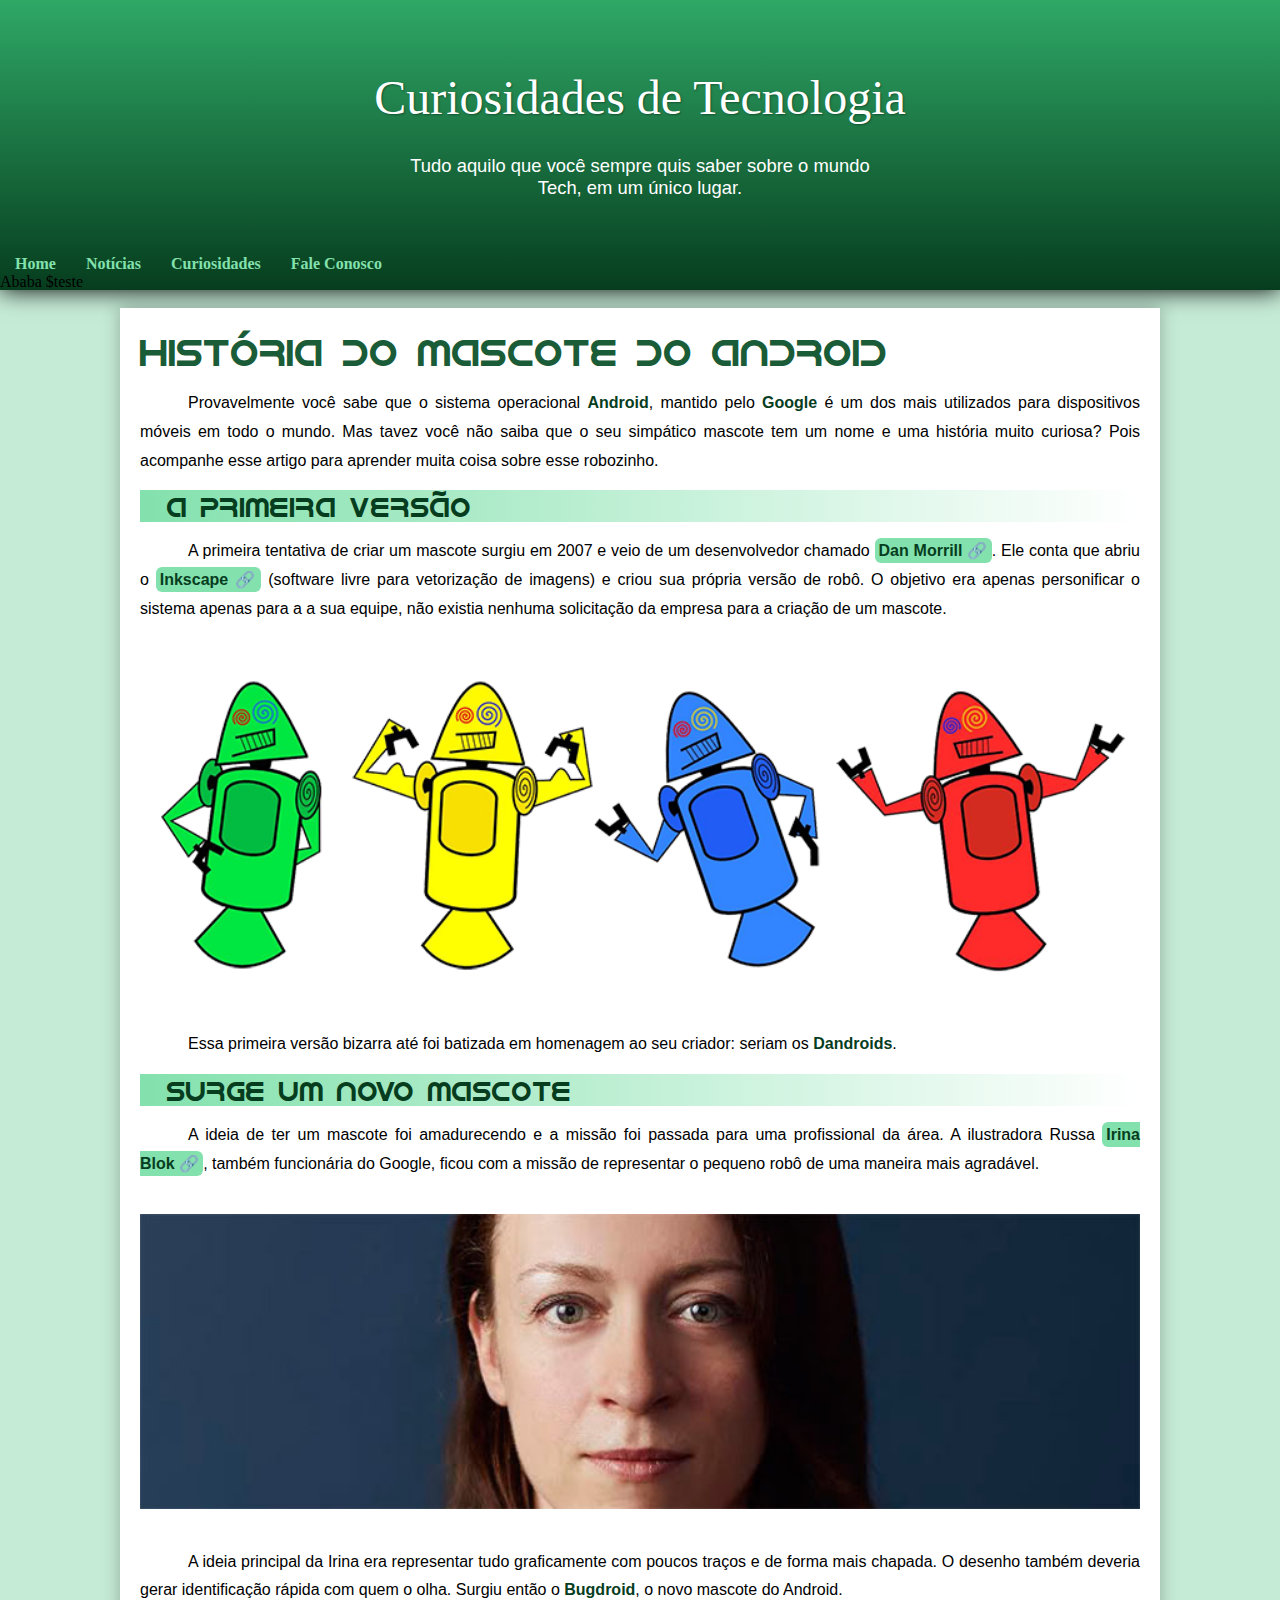
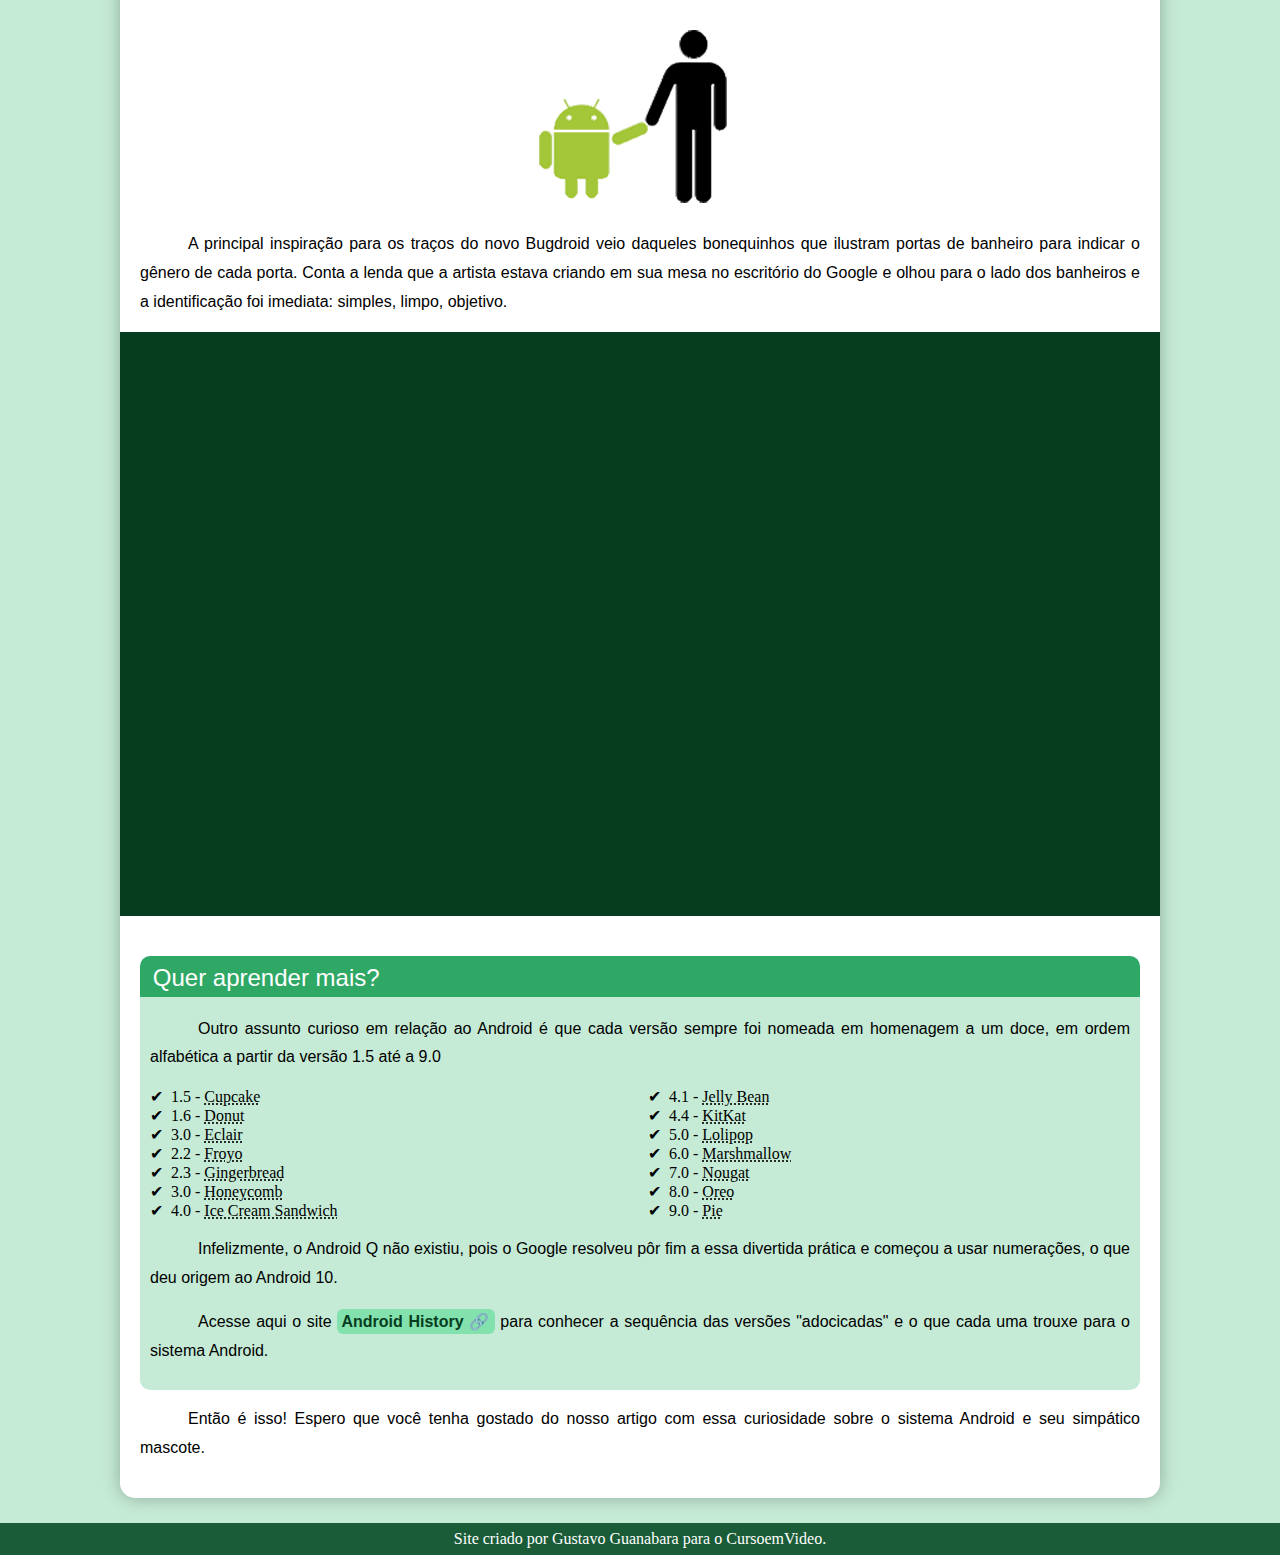
<file: index.html>
<!DOCTYPE html>
<html lang="Pt-br">
<head>
    <meta charset="UTF-8">
    <meta http-equiv="X-UA-Compatible" content="IE=edge">
    <meta name="viewport" content="width=device-width, initial-scale=1.0">
    <title>Como surgiu o mascote do Android?</title>
    <link rel="stylesheet" href="css/style.css">
    <link rel="shortcut icon" href="imagens/favicon.ico" type="image/x-icon">
</head>
<body>
    <header>
        <h1>Curiosidades de Tecnologia</h1>
        <p>Tudo aquilo que você sempre quis saber sobre o mundo Tech, em um único lugar.</p>
    </header>
    <nav>
        <ul>
            <li><a href="#" class="nav">Home</a></li>
            <li><a href="#" class="nav">Notícias</a></li>
            <li><a href="#" class="nav">Curiosidades</a></li>
            <li><a href="#" class="nav">Fale Conosco</a></li>
        </ul>
        <script src="teste.js"> </script>
    </nav>
    <main>
        <article>
            <h1>História do Mascote do Android</h1>
            <p>Provavelmente você sabe que o sistema operacional <strong>Android</strong>, mantido pelo <strong>Google</strong> é um dos mais utilizados para dispositivos móveis em todo o mundo. Mas tavez você não saiba que o seu simpático mascote tem um nome e uma história muito curiosa? Pois acompanhe esse artigo para aprender muita coisa sobre esse robozinho.</p>
            <h2>A primeira versão</h2>
            <p>A primeira tentativa de criar um mascote surgiu em 2007 e veio de um desenvolvedor chamado <a href="https://androidcommunity.com/dan-morrill-shows-us-the-android-mascot-that-almost-was-20130103/" target="_blank" class="link">Dan Morrill</a>. Ele conta que abriu o <a href="https://inkscape.org/pt-br/" target="_blank" class="link">Inkscape</a> (software livre para vetorização de imagens) e criou sua própria versão de robô. O objetivo era apenas personificar o sistema apenas para a a sua equipe, não existia nenhuma solicitação da empresa para a criação de um mascote.</p>
            <picture>
                <source media="(max-width: 750px)" srcset="imagens/dan-droids-pq.png">
                <img src="imagens/dan-droids.png" alt="Dandroids">
            </picture>
            <p>Essa primeira versão bizarra até foi batizada em homenagem ao seu criador: seriam os <strong>Dandroids</strong>.</p>
            <h2>Surge um novo mascote</h2>
            <p>A ideia de ter um mascote foi amadurecendo e a missão foi passada para uma profissional da área. A ilustradora Russa <a href="https://www.irinablok.com/" target="_blank" class="link">Irina Blok</a>, também funcionária do Google, ficou com a missão de representar o pequeno robô de uma maneira mais agradável.</p>
            <picture>
                <source media="(max-width: 750px)" srcset="imagens/irina-blok-pq.jpg">
                <img src="imagens/irina-blok.jpg" alt="Muié responsiva">
            </picture>
            <p>A ideia principal da Irina era representar tudo graficamente com poucos traços e de forma mais chapada. O desenho também deveria gerar identificação rápida com quem o olha. Surgiu então o <strong>Bugdroid</strong>, o novo mascote do Android.</p>
            <img src="imagens/bugdroid.png" alt="robozito e homi" id="homi">
            <p>A principal inspiração para os traços do novo Bugdroid veio daqueles bonequinhos que ilustram portas de banheiro para indicar o gênero de cada porta. Conta a lenda que a artista estava criando em sua mesa no escritório do Google e olhou para o lado dos banheiros e a identificação foi imediata: simples, limpo, objetivo.</p>
        
            <div id="divideo">
                <iframe width="560" height="315" src="https://www.youtube.com/embed/l2UDgpLz20M" title="YouTube video player" frameborder="0" allow="accelerometer; autoplay; clipboard-write; encrypted-media; gyroscope; picture-in-picture; web-share" allowfullscreen></iframe>
            </div>

        <aside>
            <h3>Quer aprender mais?</h3>
            <div id="tabela">
                <p>Outro assunto curioso em relação ao Android é que cada versão sempre foi nomeada em homenagem a um doce, em ordem alfabética a partir da versão 1.5 até a 9.0 </p>
                <ul>
                    <li>1.5 - <abbr title="Bolo de Copo">Cupcake</abbr></li>
                    <li>1.6 - <abbr title="Rosquinha">Donut</abbr></li>
                    <li>3.0 - <abbr title="Bomba">Eclair</abbr></li>
                    <li>2.2 - <abbr title="Iogurte Congelado">Froyo</abbr></li>
                    <li>2.3 - <abbr title="Biscoito de Gengibre">Gingerbread</abbr></li>
                    <li>3.0 - <abbr title="Favo de Mel">Honeycomb</abbr></li>
                    <li>4.0 - <abbr title="Sanduíche de Sorvete">Ice Cream Sandwich</abbr></li>
                    <li>4.1 - <abbr title="Jujuba">Jelly Bean</abbr></li>
                    <li>4.4 - <abbr title="KitKat">KitKat</abbr></li>
                    <li>5.0 - <abbr title="Pirulito">Lolipop</abbr></li>
                    <li>6.0 - <abbr title="Marshmallow">Marshmallow</abbr></li>
                    <li>7.0 - <abbr title="Torrone">Nougat</abbr></li>
                    <li>8.0 - <abbr title="Oreo">Oreo</abbr></li>
                    <li>9.0 - <abbr title="Torta">Pie</abbr></li>
                </ul>
                <p>Infelizmente, o Android Q não existiu, pois o Google resolveu pôr fim a essa divertida prática e começou a usar numerações, o que deu origem ao Android 10.</p>
                <p>Acesse aqui o site <a href="#" target="_blank" class="link">Android History</a> para conhecer a sequência das versões "adocicadas" e o que cada uma trouxe para o sistema Android.</p>
            </div>
        </aside>

        <p>Então é isso! Espero que você tenha gostado do nosso artigo com essa curiosidade sobre o sistema Android e seu simpático mascote.</p>
        </article>
    </main>
    <footer>
        <p>Site criado por <a href="https://github.com/gustavoguanabara/" target="_blank">Gustavo Guanabara</a> para o <a href="https://www.youtube.com/@CursoemVideo" target="_blank">CursoemVideo</a>.</p>
    </footer>
    
</body>
</html>
</file>
<file: css/style.css>
@charset "UTF-8";

@import url('https://fonts.googleapis.com/css2?family= Bebas +Neue & display=swap');
@font-face {
    font-family: Android;
    src: url(../fontes/idroid.otf) format('opentype');
}

*{
    margin: 0px;
    padding: 0px;
}

:root{
    --cor1: #c5ebd6;
    --cor2: #83e1ad;
    --cor3: #2fa866;
    --cor4: #1a5c37;
    --cor5: #063d1e;

    --fonte-padrao: Arial, Verdana, Helvetica, sans-serif;
    --fonte-destaque: 'Bebas Neue' , Cursive;

    --fonte-android: 'Android';
}

header{
    text-align: center;
    background-image: linear-gradient(to top, var(--cor5), var(--cor3));
    color: white;
    padding-top: 80px;
    padding-bottom: 60px;
    box-shadow: 0px 0px 23px black;
    min-height: 150px;
}

header > h1 {
    font: normal normal 3em var(--fonte-destaque);
    text-shadow: 1px 1px 2px rgba(0, 0, 0, 0.349);
    margin-top: -10px;    
}

header > p {
    font: normal normal 1.15em var(--fonte-padrao);
    margin: auto;
    padding-top: 30px;
    padding-bottom: 20px;
    max-width: 500px;
}

nav ul{
    display: flex;
    list-style-type: none;
}

.nav{
    padding: 15px;
    text-decoration: none;
    color: var(--cor2);
    font-weight: bold;
}

nav{
    margin-top: -35px;
    margin-bottom: 35px;
}

.nav:hover{
    background-color: var(--cor3);
    border-radius: 5px;
    color: var(--cor5);
    transition-duration: 0.7s;
}

body {
    background-color: var(--cor1);
}

main{
    background-color: white;
    max-width: 1000px;
    margin: auto;
    margin-top: -18px;
    padding: 20px;
    padding-top: 20px;
    box-shadow: 0px 0px 18px rgba(0, 0, 0, 0.275);
    border-radius: 0px 0px 15px 15px;
}

main p {
    margin: 15px 0px ;   
    text-align: justify;
    text-indent: 3em;
    font: normal normal 1em var(--fonte-padrao);
    line-height: 1.8em;
}

main h1{
    font: normal normal 2.4em var(--fonte-android);
    color: var(--cor4);
    margin-bottom: 6px;
}

main h2{
    font: normal normal 1.7em var(--fonte-android);
    text-indent: 1em;
    background-image: linear-gradient(to right, var(--cor2), transparent);
    color: var(--cor5);
}

main strong {
    color: var(--cor5);
}

.link::after{
    content: '\00A0\1F517';
}

main a {
    background-color: var(--cor2);
    padding: 4px;
    border-radius: 6px;
    text-decoration: none;
    color: var(--cor5);
    font-weight: bold
}

img {
    width: 100%;
    margin: 20px 0px;
}

#homi{
    max-width: 300px;
    display: block;
    margin: auto;
}

main a:hover{
    background-color: var(--cor3);
    transition-duration: 0.2s;
    transition-delay: 0.2s;
}

#divideo{
    background-color: var(--cor5);
    margin: 0px -20px 40px -20px;
    padding: 20px;
    padding-bottom: 56.4%;
    position: relative;
}

iframe{
    position: absolute;
    top: 5%;
    left: 5%;
    width: 90%;
    height: 90%;
}

h3 {
    padding: 8px;
    color: white;
    background-color: var(--cor3);
    border-radius: 10px 10px 0px 0px;
    font: normal normal 1.5em var(--fonte-padrao);
    text-indent: 0.2em;
}

aside{
    border-radius: 10px;
}

#tabela {
    background-color: var(--cor1);
    margin-top: -3px;
    border-radius: 0px 0px 10px 10px;
    padding: 3px 10px 10px 10px;
}

main ul {
    list-style-type: '\2714\00A0\00A0';
    columns: 2;
    list-style-position: inside;
}

footer {
    background-color: var(--cor4);
    color: white;
    text-align: center;
    margin-top: 25px;
    padding: 7px;
}
footer a {
    text-decoration: none;
    color: white;
}
</file>
